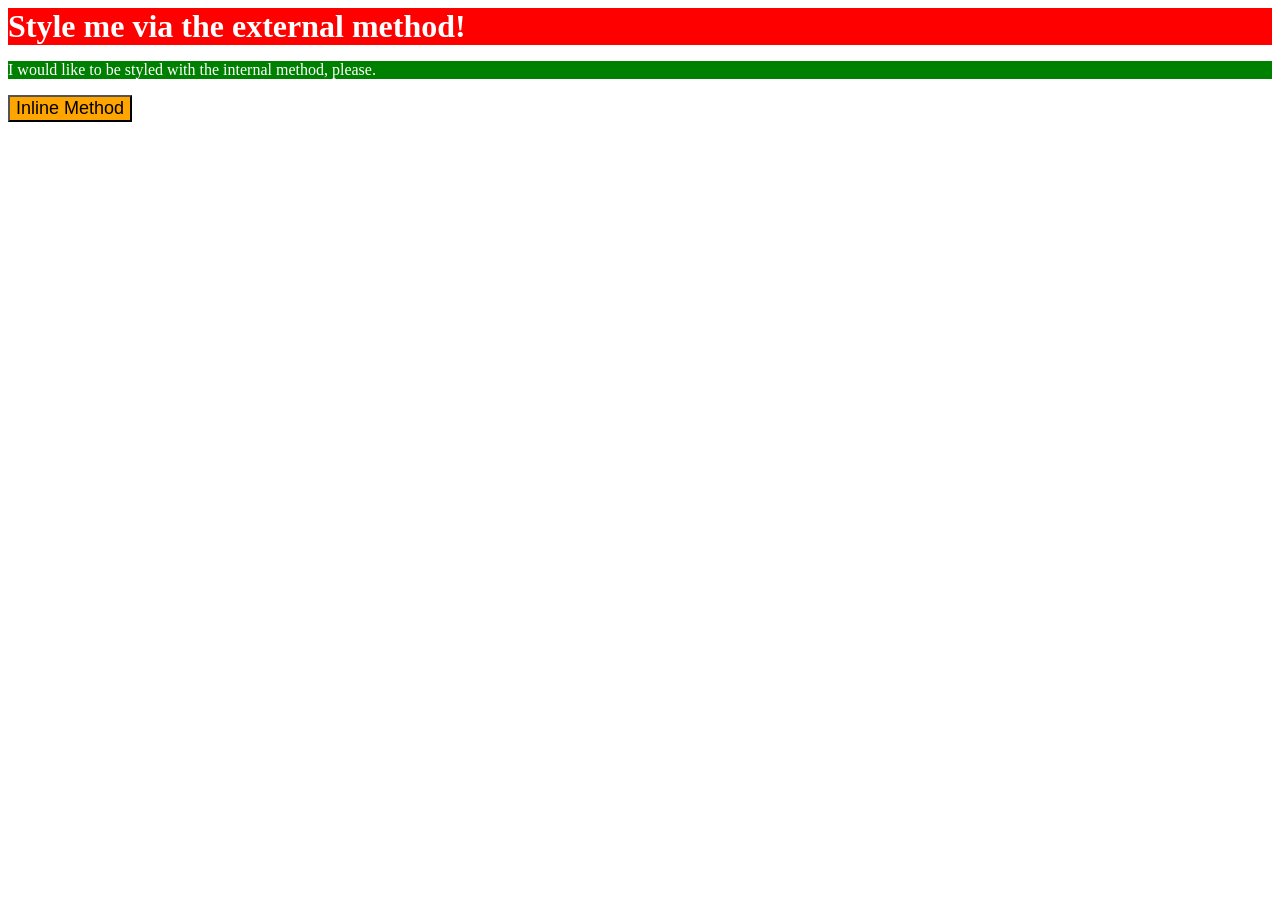
<file: foundations/intro-to-css/01-css-methods/index.html>
<!DOCTYPE html>
<html lang="en">
  <head>
     <link rel="stylesheet" href="style.css">
    <meta charset="UTF-8">
    <meta http-equiv="X-UA-Compatible" content="IE=edge">
    <meta name="viewport" content="width=device-width, initial-scale=1.0">
    <title>Methods for Adding CSS</title>
    <style>
      p{
          background-color: green;
          color: white;
          font-size:18p;
      }
    </style>
  </head>
  <body>
    <div>Style me via the external method!</div>
    <p>I would like to be styled with the internal method, please.</p>
    <button style="background-color:orange; font-size:18px;">Inline Method</button>
  </body>
</html>
</file>
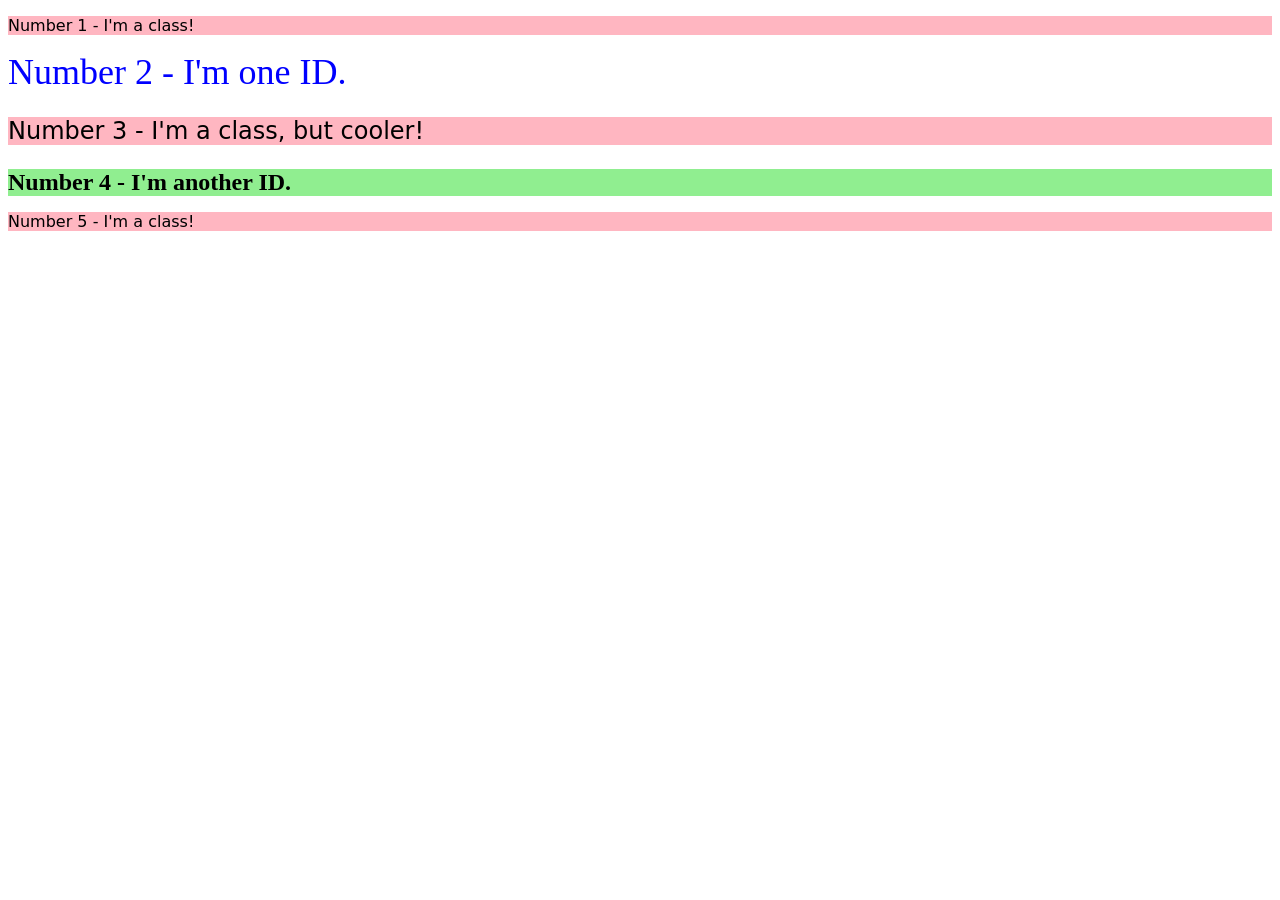
<file: foundations/intro-to-css/02-class-id-selectors/index.html>
<!DOCTYPE html>
<html lang="en">
  <head>
    <meta charset="UTF-8">
    <meta http-equiv="X-UA-Compatible" content="IE=edge">
    <meta name="viewport" content="width=device-width, initial-scale=1.0">
    <title>Class and ID Selectors</title>
    <link rel="stylesheet" href="style.css">
  </head>
  <body>
    <p class="odd">Number 1 - I'm a class!</p>
    <div id="two">Number 2 - I'm one ID.</div>
    <p class="odd t24px" >Number 3 - I'm a class, but cooler!</p>
    <div id="four" class="t24px">Number 4 - I'm another ID.</div>
    <p class="odd">Number 5 - I'm a class!</p>
  </body>
</html>
</file>
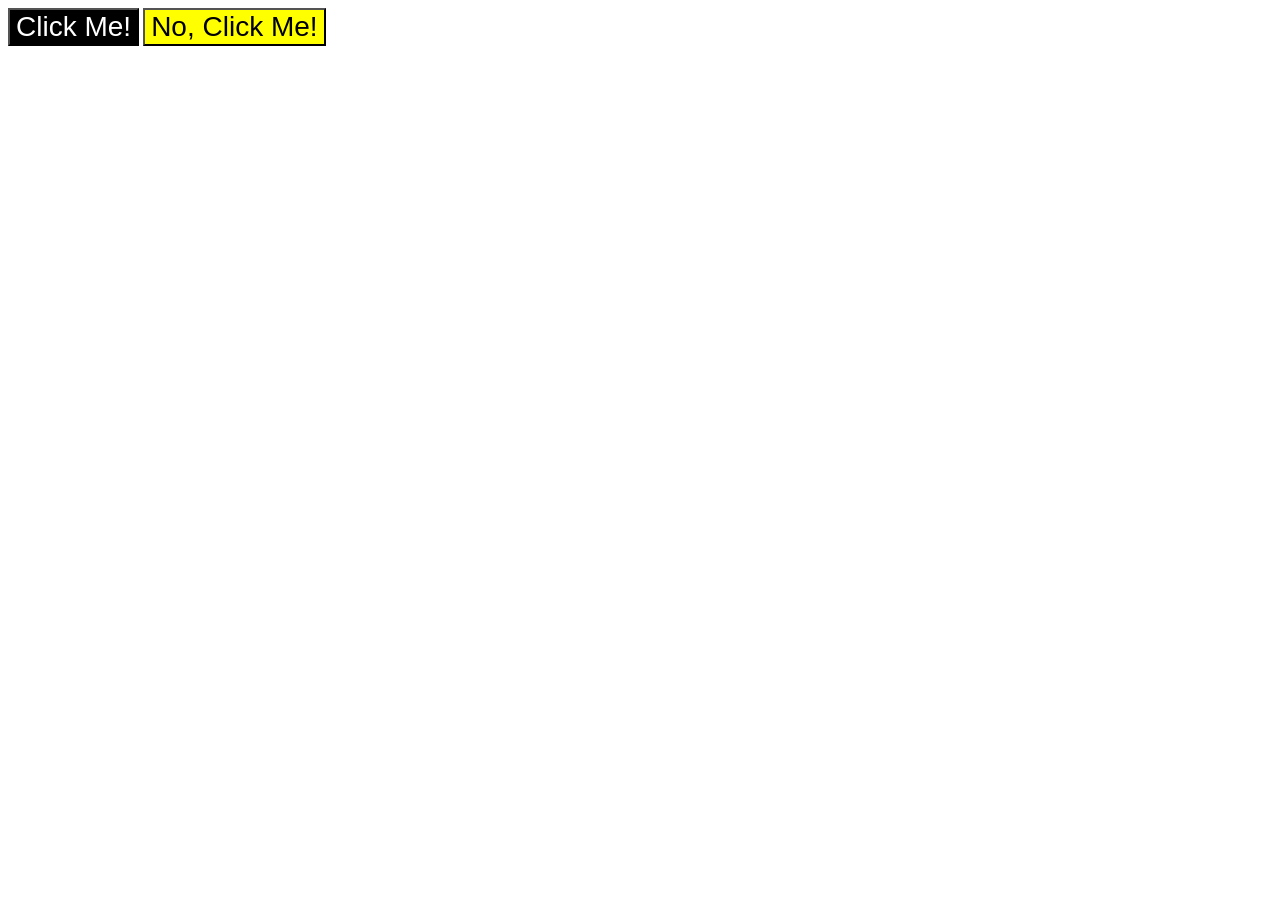
<file: foundations/intro-to-css/03-grouping-selectors/index.html>
<!DOCTYPE html>
<html lang="en">
  <head>
    <meta charset="UTF-8">
    <meta http-equiv="X-UA-Compatible" content="IE=edge">
    <meta name="viewport" content="width=device-width, initial-scale=1.0">
    <title>Grouping Selectors</title>
    <link rel="stylesheet" href="style.css">
  </head>
  <body>
    <button class="common b1">Click Me!</button>
    <button class="common b2">No, Click Me!</button>
  </body>
</html>
</file>
<file: foundations/intro-to-css/01-css-methods/style.css>
div{
    background-color:red;
    font-size:32px;
    text-align:ceter;
    font-weight:bold;
    color:white;
}
</file>
<file: foundations/intro-to-css/02-class-id-selectors/style.css>
.odd 
{
    background-color:lightpink;
    font-family:'Verdana', "DejaVu Sans", sans-serif;
}

#two
{
    color:blue;
    font-size:36px;

}

.t24px
{
    font-size:24px;
}

#four
{
    background-color:lightgreen;
    font-weight:bold;
      
}
</file>
<file: foundations/intro-to-css/03-grouping-selectors/style.css>
.common
{
    font-size:28px;
    font-family:Helvetica,"Times New Roman",sans-serif;
}

.b1
{
    background-color:black;
    color:white;
}

.b2
{
    background-color:yellow;
}
</file>
